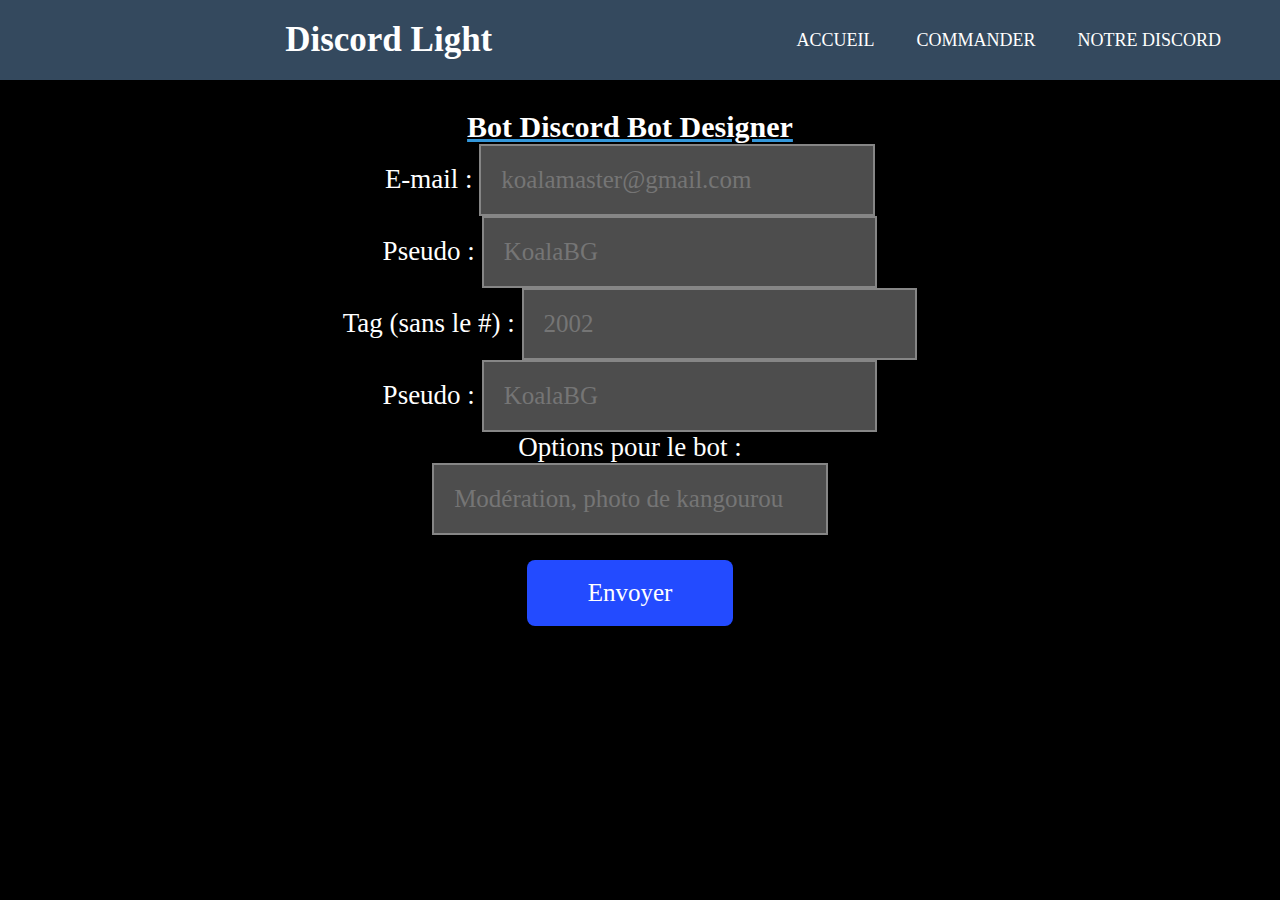
<file: bdfd.html>
<!DOCTYPE html>
<html>

<head>
  <meta charset="UTF-8">
  <title>Offres Bot Designer</title>
  <meta name="description" content="Offres Bot Designer à commander !">
  <meta name="title" content="Offres Bot Designer">
  <link rel="stylesheet" href="style.css" type="text/css">
  <link rel="stylesheet" href="commande.css" type="text/css">
</head>

<body>
  <!-- header -->
	<nav>
		<label class="logo">Discord Light</label>
    <ul>
      <li> <a href ="index.html">Accueil</a></li>
      <li> <a href ="panel.html">Commander</a></li>
      <li> <a href ="https://discord.gg/pbYBrNhGKV">Notre Discord</a></li>
      <!-- <li> <a href ="#">Support</a></li> -->
    </ul>
    <label id="icon">
      <i class="fas fa-bars"></i>
    </label>
  </nav>
  <!-- fin du header -->
  <div class="container">
  <!-- landing -->
    <section>
    <h2>Bot Discord Bot Designer</h2>
      <p id="label">E-mail : 
      <input id="email" type="text" placeholder="koalamaster@gmail.com">
      <br>
      <p id="label">Pseudo : 
      <input id="pseudo" type="text" placeholder="KoalaBG">
      <br>
      <p id="label">Tag (sans le #) : 
      <input id="tag" type="number" max="9999" min="0" placeholder="2002">
      <br>
      <p id="label">Pseudo : 
      <input id="pseudo" type="text" placeholder="KoalaBG">
      <br>
      <p id="label">Options pour le bot : 
      <input id="opt" type="text" placeholder="Modération, photo de kangourou">
      <br>
      <button id="btn">Envoyer</button>
  </section>
  </div>
  <script src="jquery.js"></script>
  <script src="bdfd.js"></script>
</body>

</html>
</file>
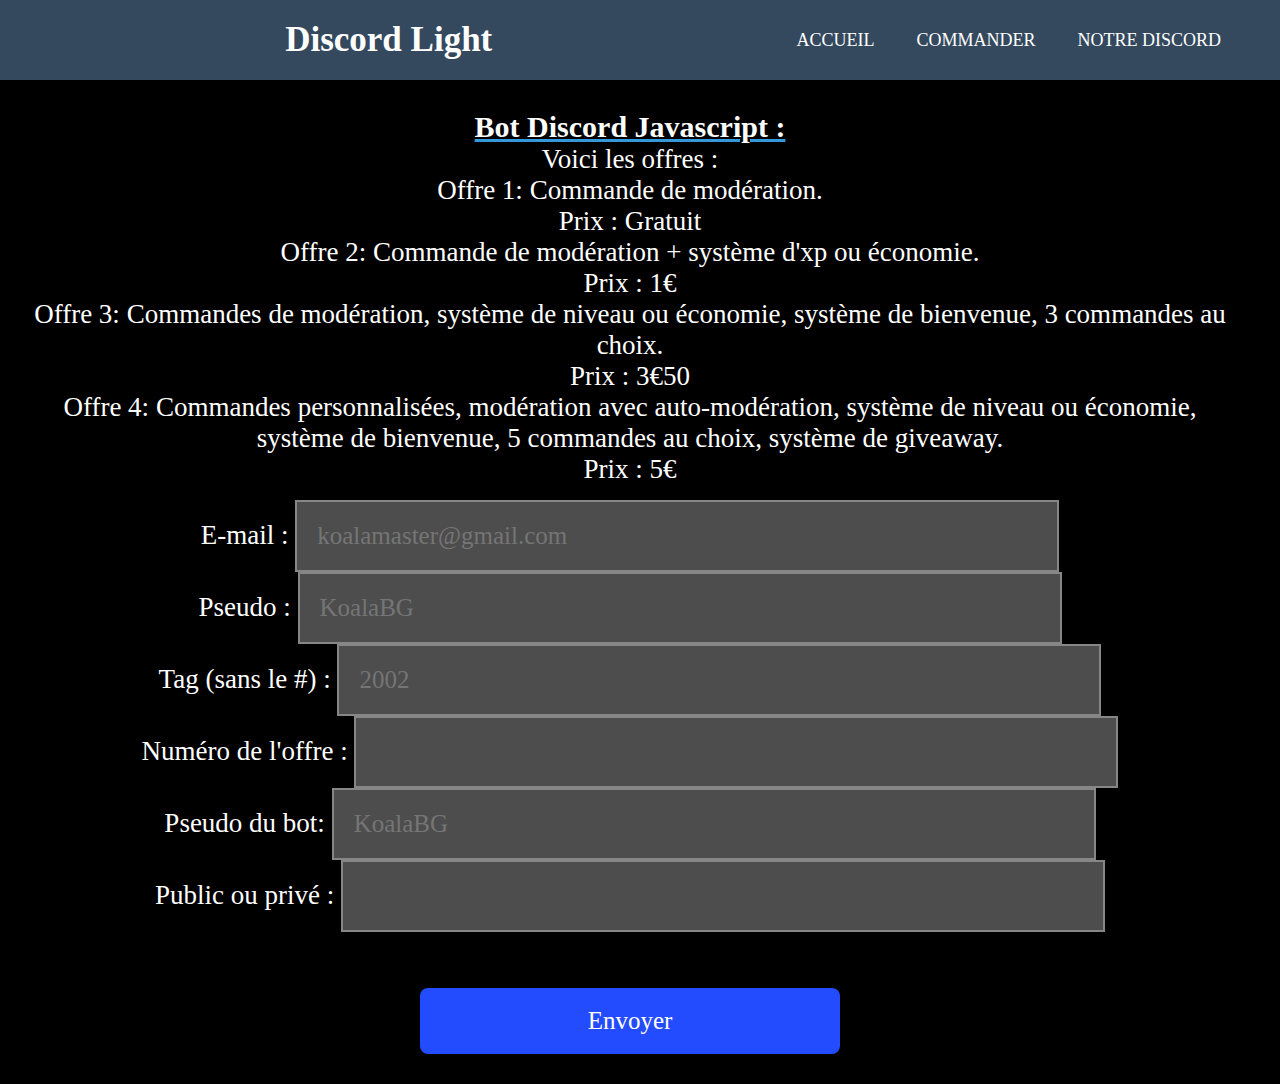
<file: js.html>
<!DOCTYPE html>
<html>

<head>
  <meta charset="UTF-8">
  <title>Offres JavaScript</title>
  <meta name="description" content="Offres JavaScript à commander !">
  <meta name="title" content="Offres JavaScript">
  <link rel="stylesheet" href="style.css" type="text/css">
  <link rel="stylesheet" href="commande.css" type="text/css">
</head>

<body>
  <!-- header -->
	<nav>
		<label class="logo">Discord Light</label>
    <ul>
      <li> <a href ="index.html">Accueil</a></li>
      <li> <a href ="panel.html">Commander</a></li>
      <li> <a href ="https://discord.gg/pbYBrNhGKV">Notre Discord</a></li>
      <!-- <li> <a href ="#">Support</a></li> -->
    </ul>
    <label id="icon">
      <i class="fas fa-bars"></i>
    </label>
  </nav>
  <!-- fin du header -->
  <div class="container">
  <!-- landing -->
    <!-- section bot js -->
    <section>
        <h2> Bot Discord Javascript :</h2>
        <p class="txt"> Voici les offres :</p> 
        <p class="offre"><span>Offre 1:</span> Commande de modération. <br> Prix : <span>Gratuit</span></p>
        <p class="offre"><span>Offre 2:</span> Commande de modération + système d'xp ou économie.<br> Prix : <span>1€</span></p>
        <p class="offre"><span>Offre 3:</span> Commandes de modération, système de niveau ou économie, système de bienvenue, 3 commandes au choix.<br> Prix : <span>3€50</span></p>
        <p class="offre"><span>Offre 4:</span> Commandes personnalisées, modération avec auto-modération, système de niveau ou économie, système de bienvenue, 5 commandes au choix, système de giveaway.<br> Prix : <span>5€</span></p>
        <p id="label" style="margin-top: 15px;">E-mail :
        <input id="email" type="text" placeholder="koalamaster@gmail.com">
        <br>
        <p id="label">Pseudo :
        <input id="pseudo" type="text" placeholder="KoalaBG">
        <br>
        <p id="label">Tag (sans le #) :
        <input id="tag" type="number" max="9999" min="0" placeholder="2002">
        <br>
        <p id="label">Numéro de l'offre :
        <input id="offre" type="number" max="4" min="1">
        <br>
        <p id="label">Pseudo du bot:
        <input id="pseudo" type="text" placeholder="KoalaBG">
        <br>
        <p id="label">Public ou privé :
        <input id="pubpri" type="text">
        <br><br>
        <button id="btn">Envoyer</button>
    </section>
  </div>
  <script src="jquery.js"></script>
  <script src="js.js"></script>
</body>

</html>
</file>
<file: style.css>
@import url('https://fonts.googleapis.com/css2?family=Poppins:wght@400;500;600;900&display=swap');

*
{
    padding: 0;
    margin: 0;
    text-decoration: none;
    list-style: none;
    background-color: black;
}
body
{
    font-family: Poppins, sans-serif;
}
/* header */
nav
{
    height: 80px;
    width: 100%;
    background-color: #34495e;
}
label.logo
{
    font-size: 35px;
    font-weight: bold;
    color:#fff;
    padding: 0 100px;
    line-height: 80px;
    background-color: transparent;
}
nav ul
{
    float: right;
    margin-right: 40px;
    background-color: transparent;
}
nav li
{
    display: inline-block;
    margin: 0 8px;
    line-height: 80px;
    background-color: transparent;
}
nav a
{
    color: #fff;
    font-size: 18px;
    text-transform: uppercase;
    border: 1px solid transparent;
    padding: 7px 10px;
    border-radius: 5px;
    background-color: transparent;
}
a.active, nav a:hover
{
    border: 1px solid white;
    transition: 0.5s;
}
nav #icon
{
    color: #fff;
    font-size: 30px;
    line-height: 80px;
    float: right;
    margin-right: 40px;
    cursor: pointer;
    display: none;
    background-color: transparent;
}
@media (max-width: 1048px)
{
    label.logo
    {
        font-size: 32px;
        padding-left: 60px;
    }

    nav ul
    {
        margin-right: 20px;
    }
    nav a
    {
        font-size: 17px;
    }

}
@media (max-width: 908px)
{
    nav #icon
    {
        display: block;
    }
    nav ul
    {
        position: fixed;
        width: 100%;
        height: 100vh;
        background-color: #2f3640;
        top: 80px;
        left: -100%;
        text-align: center;
        transition: all 0.5s;
    }
    nav li
    {
        display: block;
        margin: 50px 0;
    }
    nav a
    {
        font-size: 20px;
    }
    a.active, a:hover
    {
        border: none;
        color: #3498db;
    }
    nav ul.show
    {
        left: 0;
    }
}
/* fin du header */

/* landing */
section#landing
{
    margin: 30px;
}
section#landing h2
{
    color: #fff;
    font-size: 30px;
    text-align: center;
    text-decoration: underline;
    text-decoration-color: #3498db;
}
section#landing h2 span
{
    color: #3498db;
    font-size: 35px;
}
section#landing p
{
    display: flex;
    justify-content: center;
    margin-top: 30px;
    color: #fff;
    font-size: 14px;
}
section#landing a
{
    display: flex;
    margin-top: 10px;
    justify-content: center;
    align-items: center;
    color: #fff; 
    cursor: pointer;
}
section#landing a:hover
{
    color: #3498db;
}
/* service section */

.container
{
    position: relative;
    width: 1200px;
    display: flex;
    justify-content: center;
    align-items:center;
    gap: 20px;
    flex-wrap: wrap;
    margin: 30px;
}
.container .serviceBox
{
    display: flex;
    flex-wrap: wrap;
    flex-direction: column;
    position: relative;
    width: 350px;
    height: 280px;
    background-color: #51446e;
    border-radius: 20px;
    overflow: hidden;
    margin: 15px;
}
.container .serviceBox .icon
{
    position: absolute;
    top: 0;
    left: 0;
    width: 100%;
    height: 100%;
    background: var(--i);
    transition: 0.5s;
    display: flex;
    justify-content: center;
    align-items: center;
    z-index: 2;
    transition-delay: 0.25s;
}
.container .serviceBox:hover .icon
{
    top: 30px;
    left: calc(50% - 40px);
    width: 80px;
    height: 80px;
    border-radius: 50%;
    transition-delay: 0s;
    background-color: transparent;
}
.container .serviceBox .icon ion-icon
{
    font-size: 5em;
    color: #fff;
    transition: 0.5s;
    transition-delay: 0s;
    background-color: transparent;
}
.container .serviceBox:hover .icon ion-icon
{
    font-size: 2em;
    transition-delay: 0s;
    background-color: transparent;
}
.container .serviceBox .content
{
    position: relative;
    padding: 20px;
    color: #fff;
    text-align: center;
    margin-top: 100px;
    z-index: 1;
    transform: scale(0);
    transition: 0.5s;
    transition-delay: 0s;
    background-color: transparent;
}
.container .serviceBox:hover .content
{
    transform: scale(1);
    transition-delay: 0.25s;
    background-color: transparent;
}
.container .serviceBox .content h2
{
    margin-top: 10px;
    margin-bottom: 5px;
    background-color: transparent;
}
.container .serviceBox .content p
{
    font-weight: 300;
    line-height: 1.5em;
    background-color: transparent;
}
.container .serviceBox .icon i
{
    font-size: 5em;
    color: #fff;
    transition: 0.5s;
    transition-delay: 0s;
    background-color: transparent;
}
.container .serviceBox:hover .icon i
{
    font-size: 2em;
    transition-delay: 0s;
    background-color: transparent;
}
</file>
<file: commande.css>
@import url('https://fonts.googleapis.com/css2?family=Poppins:wght@400;500;600;900&display=swap');

/* choix du service */
#service ul
{
    display: flex;
    flex-direction: column;
    float: center;
    margin-right: 40px;
    background-color: transparent;
}
#service li
{
    display: inline-block;
    margin: 0 8px;
    line-height: 80px;
    background-color: transparent;
}
#service a
{
    display: flex;
    justify-content: center;
    align-items: center;
    flex-direction: column;
    color: #fff;
    font-size: 18px;
    text-transform: uppercase;
    border: 1px solid transparent;
    padding: 7px 10px;
    border-radius: 5px;
    background-color: transparent;
}
#service a:hover
{
    color: #3498db;
    text-decoration: underline;
}
#service h2
{
    margin: 10px;
    display: flex;
    justify-content: center;
    align-items: center;
    color: #fff;
}

/* Section Commande */
txt
{
    margin-top: 3px;
    color: #fff;
    font-size: 14px;
    text-align: center;
}
offre
{
    color: #fff;
    margin-top: 5px;
    text-align: center;
}
offre span
{
    text-decoration: underline;
}

* {
    text-align: center;
    color: white;
    font-family: "Poppins, sans-serif";
}

.upbar {
  background-color: whitesmoke;
  border: 4px solid red;
  border-radius: 20px;
}

.button-upbar {
  background-color: transparent;
  border: solid;
  border-color: rgb(87, 0, 87);
  border-radius: 15px;
  padding: 10px 24px;
  text-align: center;
  text-decoration: none;
  color: black;
  display: inline-block;
  font-size: 20px;
  margin: 4px 2px;
}

.button-upbar:hover {
  border-radius: 20px;
}

#container {
    opacity: 1;
}

.center-align {
    text-align: center;
}

p {
    font-size: 27px;
}

input {
    font-size: 25px;
    text-align: left;
    background-color: rgb(77, 77, 77);
    width: 60%;
    padding: 20px;
    border: 2px solid rgb(134, 134, 134);
}

input:hover {
    border: 2px solid rgb(0, 0, 0);
}

#btn {
    width: 35%;
    font-size: 25px;
    color: #ffffff;
    margin-top: 25px;
    padding: 17px;
    background-color: #234bff;
    border-radius: 8px;
    border: 2px solid transparent;
    cursor: pointer;
}

#btn:hover { 
    background-color: #233eff;
}

h2
{
    color: #fff;
    font-size: 30px;
    text-align: center;
    text-decoration: underline;
    text-decoration-color: #3498db;
    font-family: "Poppins, sans-serif"
}

h2 span
{
    color: #3498db;
    font-size: 35px;
}
</file>
